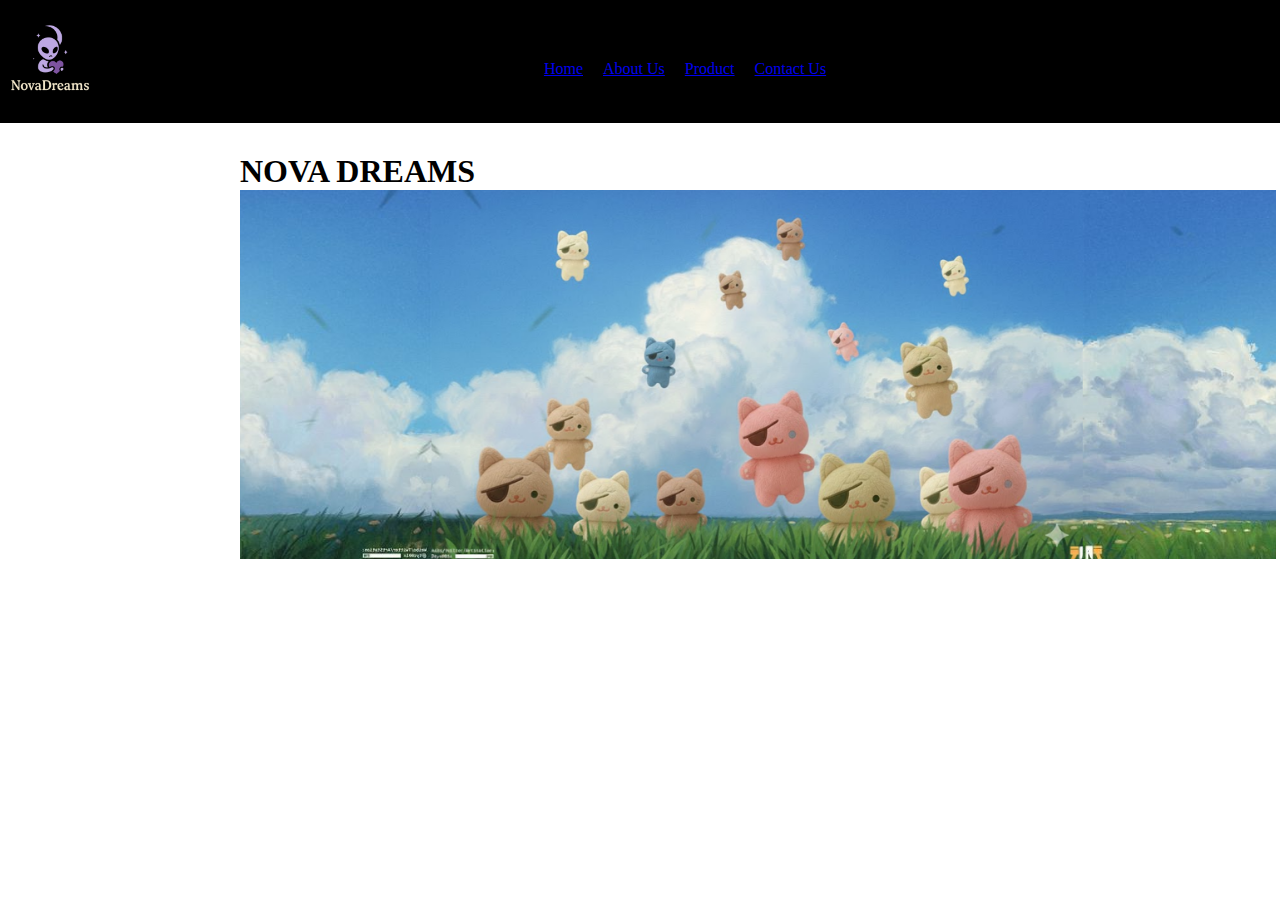
<file: index.html>
<!DOCTYPE html>
<html lang="en">
<head>
    <meta charset="UTF-8">
    <meta name="viewport" content="width=device-width, initial-scale=1.0">
    <title>NovaDreams</title>
    <link rel="stylesheet" href="style.css">

</head>
<body>
    <!--this is header area-->
    <header>
        <div class="logo">
            <img src="images/Logo_Nova.png" alt="Logo image"></div>
        <!--this is nav link menu-->
        <nav>
         <ul>
            <div class="na">
            <div><a href="index.html">Home</a></div>         
            <div><a href="about us.html">About Us</a></div>
            <div><a href="product.html">Product</a></div>
            <div><a href="contact us.html">Contact Us</a></div>
        </ul>
    </nav>
    <div class="pin">
        <ol>
            <li></li>
            <li></li>
            <li></li>
        </ol>
     </div>
    </header>
    <!--main content-->
        <div class="name"><h1>NOVA DREAMS</h1></div>
      <div class="banner"><img src="images/Bannerr.png">
    <main>

    </main>
    </header>
    
</body>
</html>
</file>
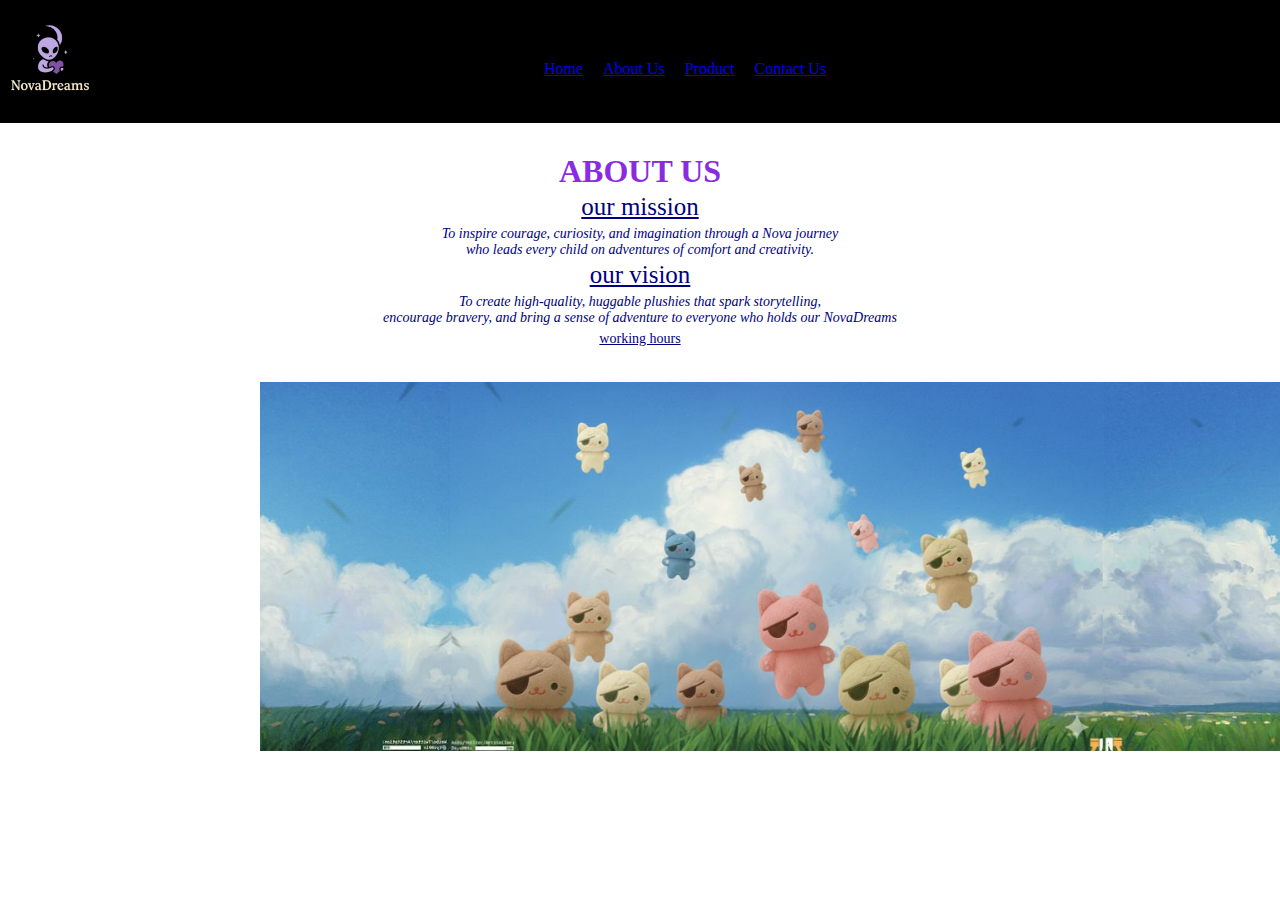
<file: about us.html>
<!DOCTYPE html>
<html lang="en">
<head>
    <meta charset="UTF-8">
    <meta name="viewport" content="width=device-width, initial-scale=1.0">
    <title>NovaDreams</title>
    <link rel="stylesheet" href="style.css">
</head>
    <!--this is header area-->
    <header>
        <div class="logo">
            <img src="images/Logo_Nova.png" alt="Logo image"></div>
        <!--this is nav link menu-->
        <nav>
         <ul>
            <div class="na">
            <div><a href="index.html">Home</a></div>         
            <div><a href="about us.html">About Us</a></div>
            <div><a href="product.html">Product</a></div>
            <div><a href="contact us.html">Contact Us</a></div>
        </ul>
    </nav>
    <div class="pin">
        <ol>
            <li></li>
            <li></li>
            <li></li>
        </ol>
     </div>
    </header>
    <h1>
        <div class="yes">
        <p style="text-align: center;"><b>ABOUT US</b></p>
        </h1>

        <div class="no">
        <p style="text-align: center;"><u>our mission</u></p>

        <div class="txt">
        <p style="text-align: center;"><i>To inspire courage, curiosity, and imagination through a Nova journey</i></p>
        <p style="text-align: center;"><i>who leads every child on adventures of comfort and creativity.</i></p>

        <div class="nono">
        <p style="text-align: center;"><u>our vision</u></style>
        
        <div class="txtxt">
        <p style="text-align: center;"><i>To create high-quality, huggable plushies that spark storytelling,</i></p>
        <p style="text-align: center;"><i>encourage bravery, and bring a sense of adventure to everyone who holds our NovaDreams</i></p>

        <div class="wrk">
        <p style="text-align: center;"><u>working hours</u></p>

        <div class="pic">
        <img src="images/Bannerr.png">
</file>
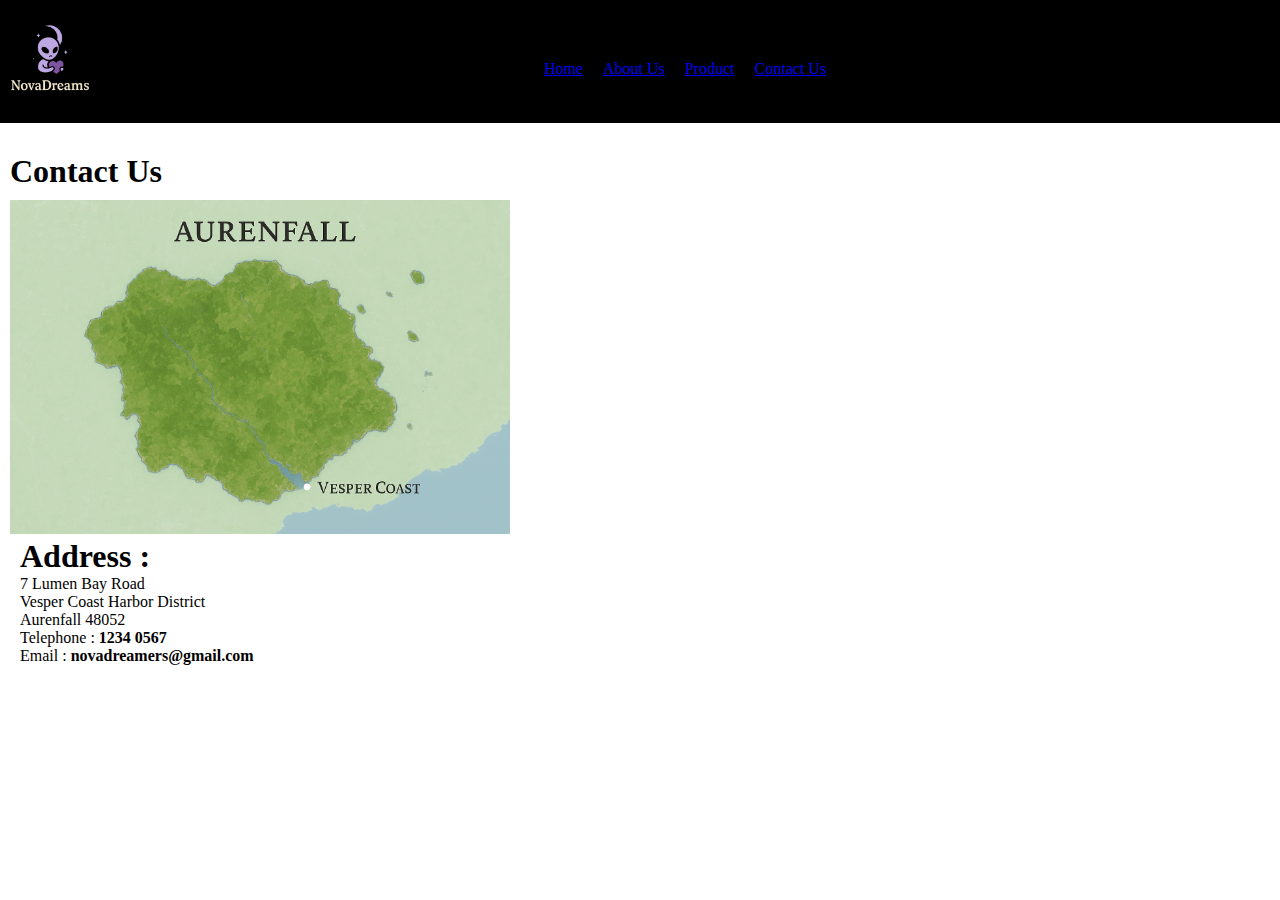
<file: contact us.html>
<!DOCTYPE html>
<html lang="en">
<head>
    <meta charset="UTF-8">
    <meta name="viewport" content="width=device-width, initial-scale=1.0">
    <title>NovaDreams</title>
    <link rel="stylesheet" href="style.css">
</head>
<body>
    <!--this is header area-->
    <header>
        <div class="logo">
            <img src="images/Logo_Nova.png" alt="Logo image"></div>
        <!--this is nav link menu-->
        <nav>
         <ul>
            <div class="na">
            <div><a href="index.html">Home</a></div>         
            <div><a href="about us.html">About Us</a></div>
            <div><a href="product.html">Product</a></div>
            <div><a href="contact us.html">Contact Us</a></div>
        </ul>
    </nav>
    <div class="pin">
        <ol>
            <li></li>
            <li></li>
            <li></li>
        </ol>
     </div>
    </header>

    <h1><p style="margin-left: 10px;">Contact Us</p></h1>
    <div class="map">
    <img src="images/aurenfall_map.png" style="align-content: center;" width="500">
        <h1><p style="margin-left: 10px;">Address : </p></h1>
        <p style="margin-left: 10px;">7 Lumen Bay Road</p>
        <p style="margin-left: 10px;">Vesper Coast Harbor District</p>
        <p style="margin-left: 10px;">Aurenfall 48052</p>
        <p style="margin-left: 10px;">Telephone : <b>1234 0567</b></p>
        <p style="margin-left: 10px;">Email : <b>novadreamers@gmail.com</b></p>

        



    </div>
</file>
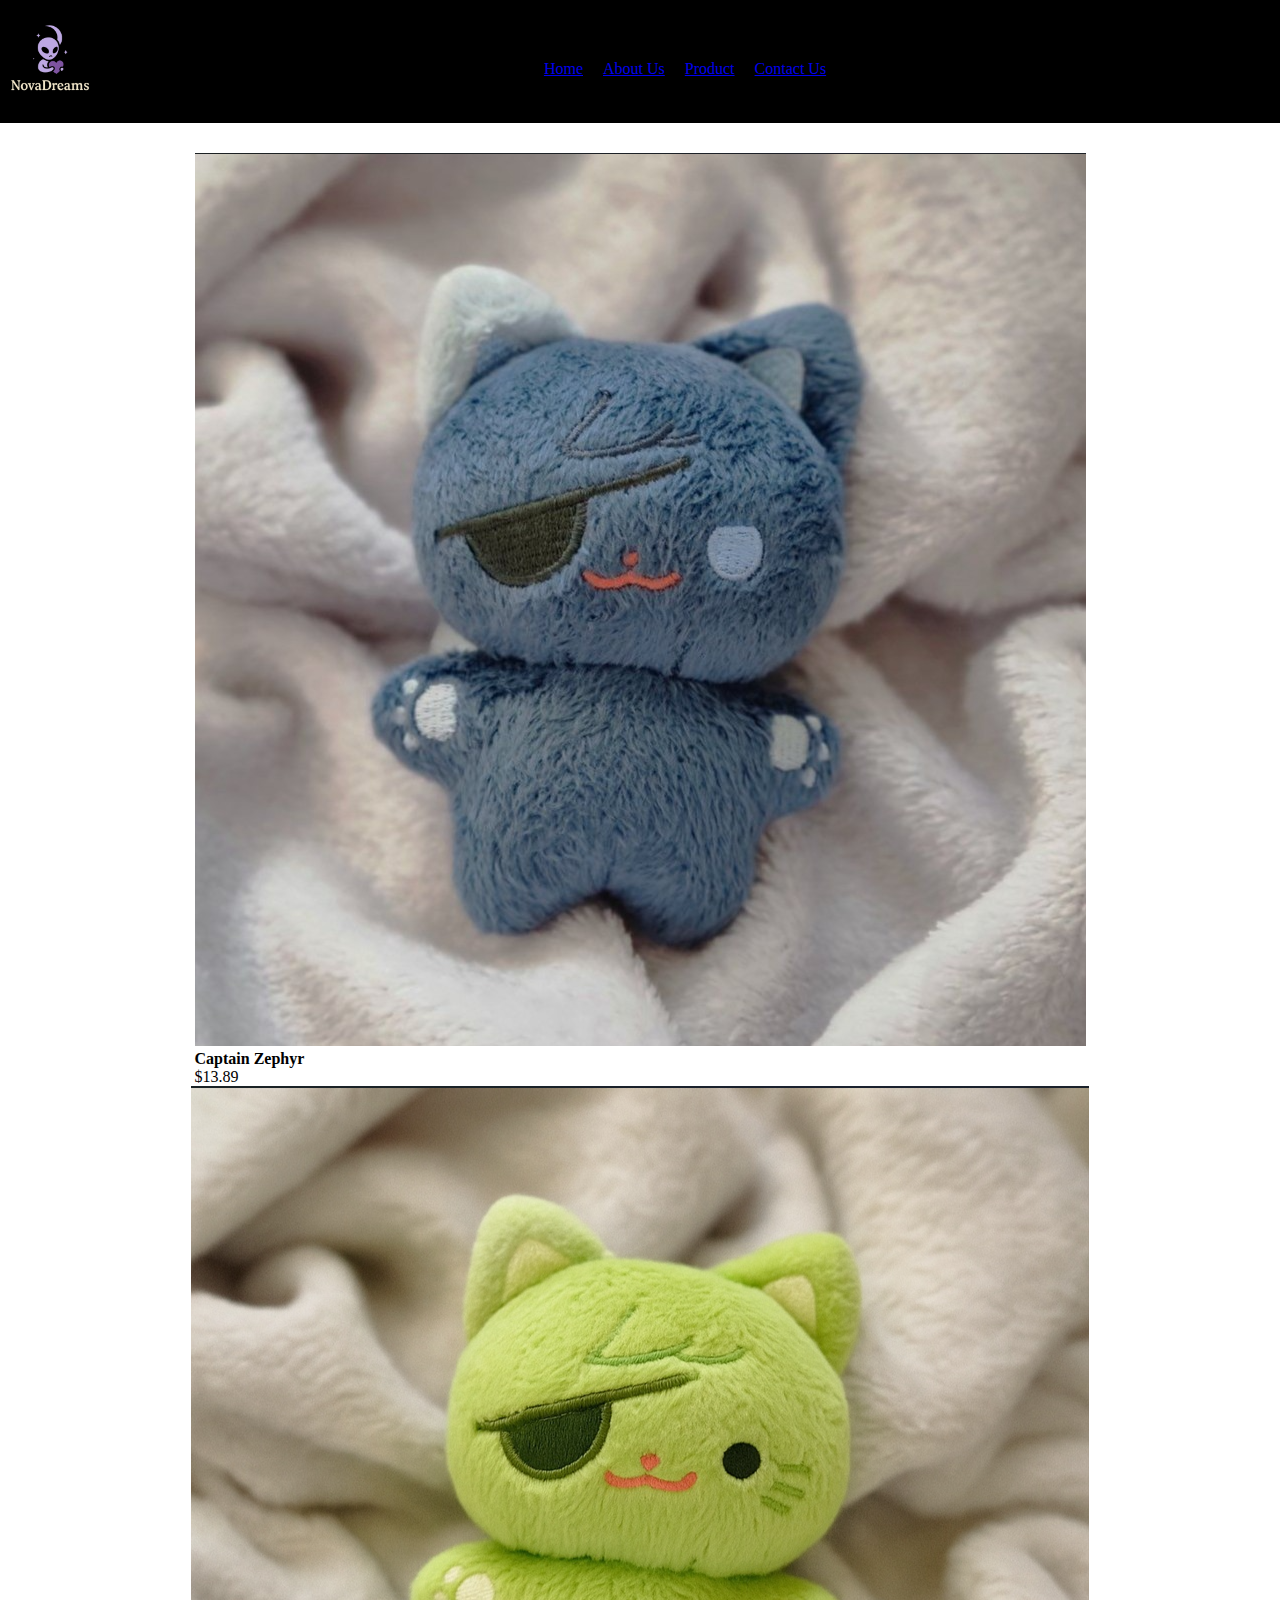
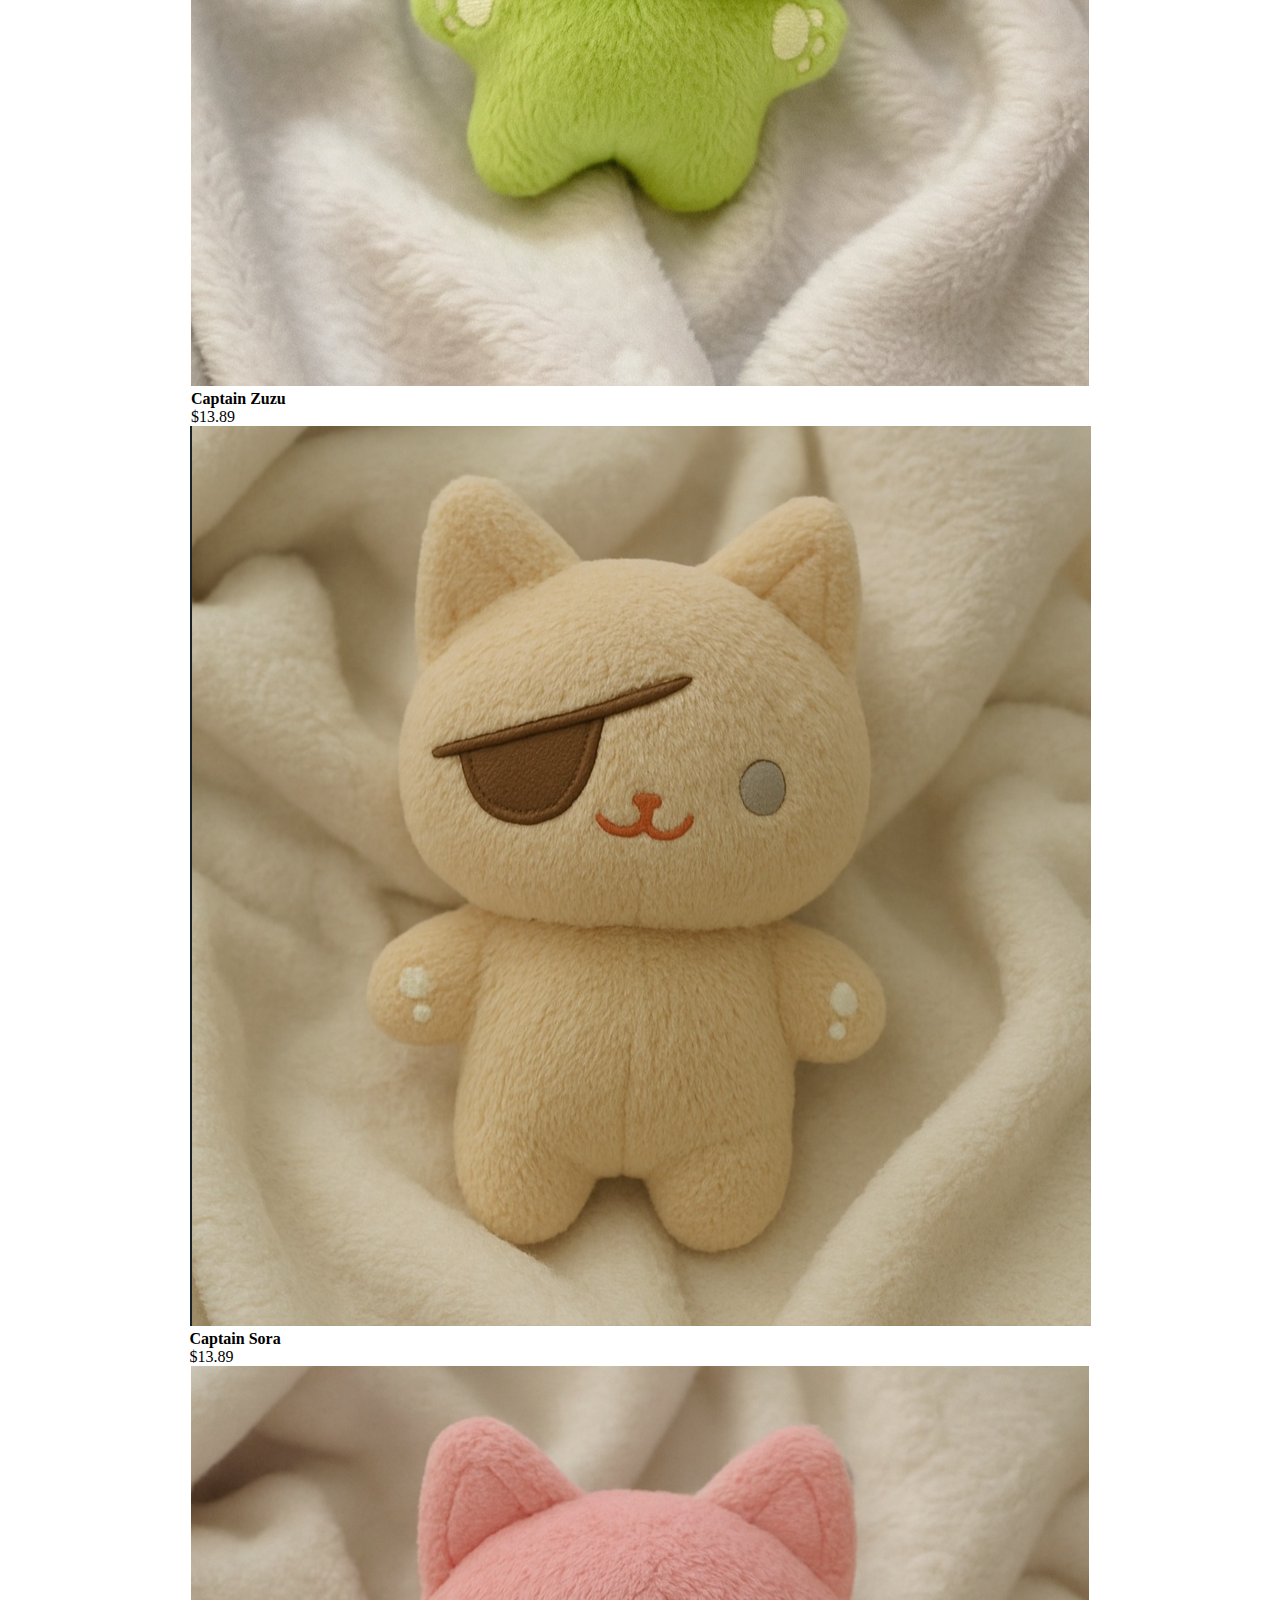
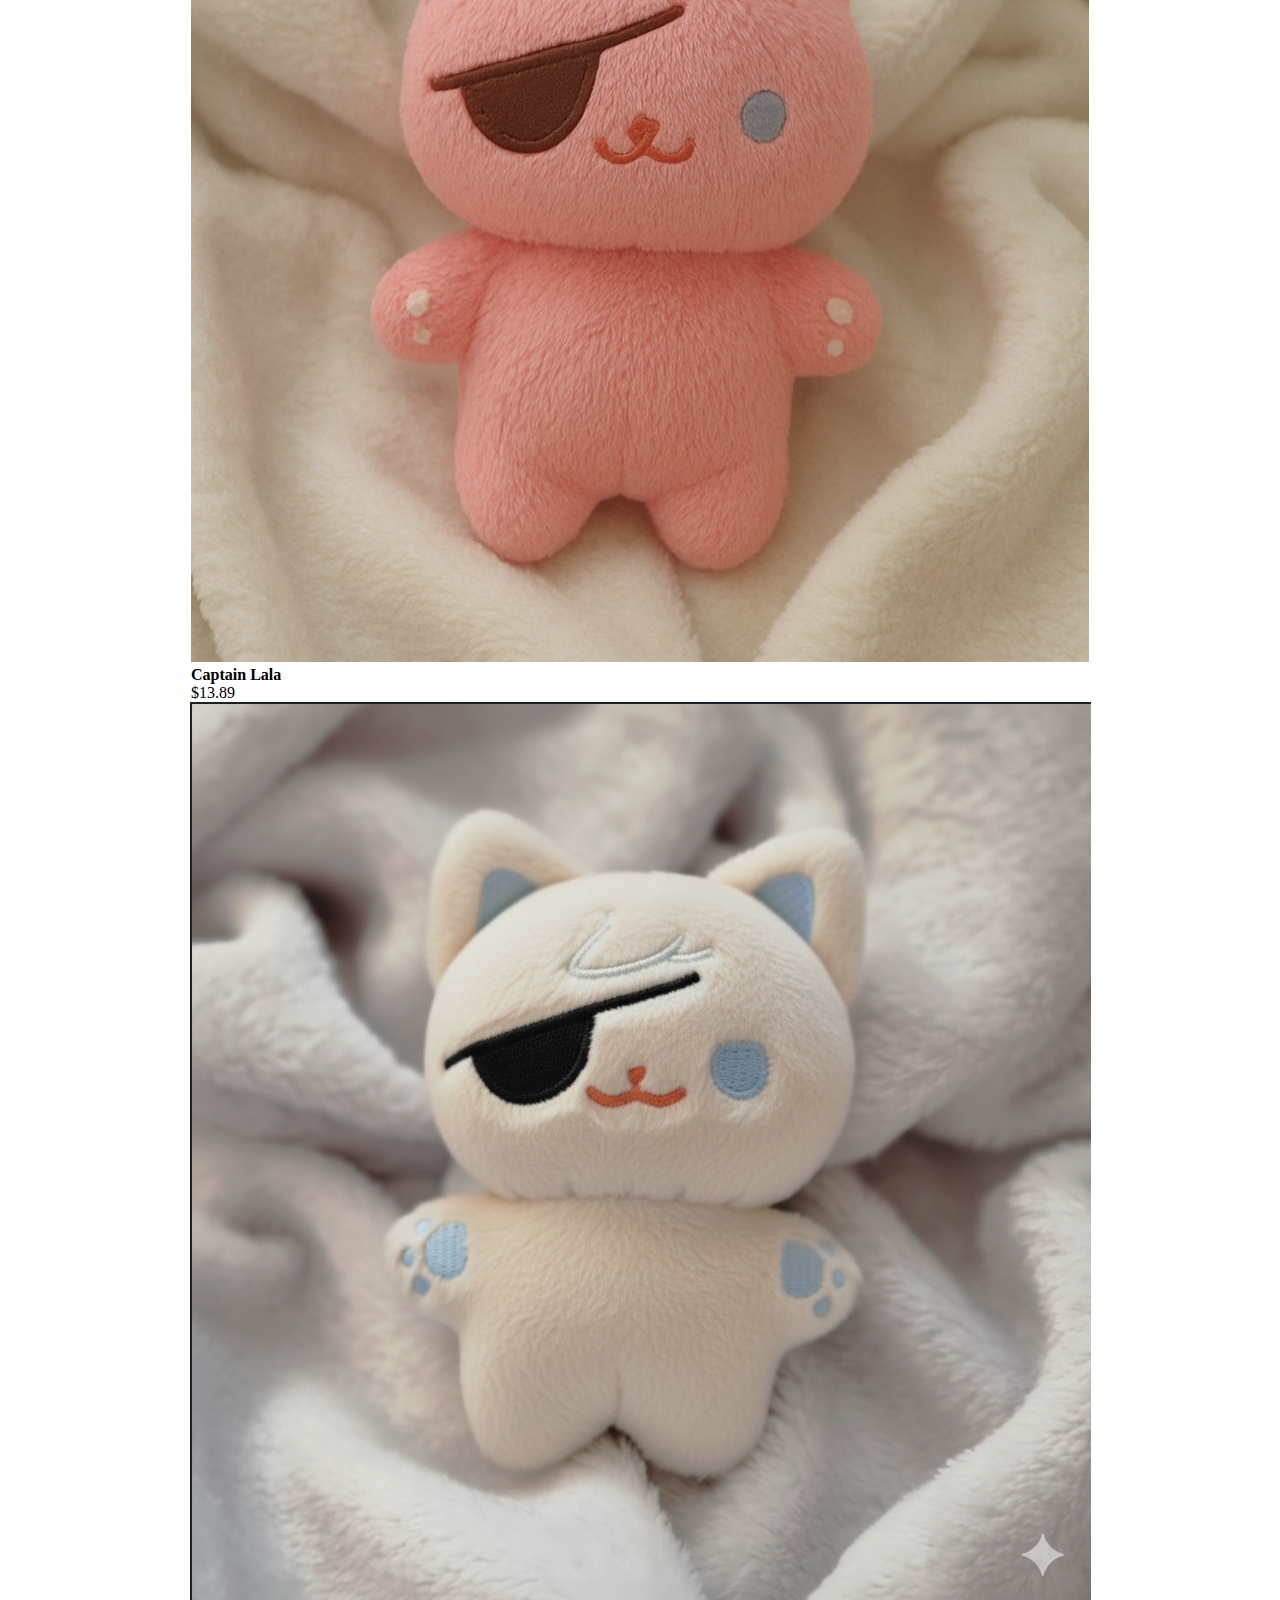
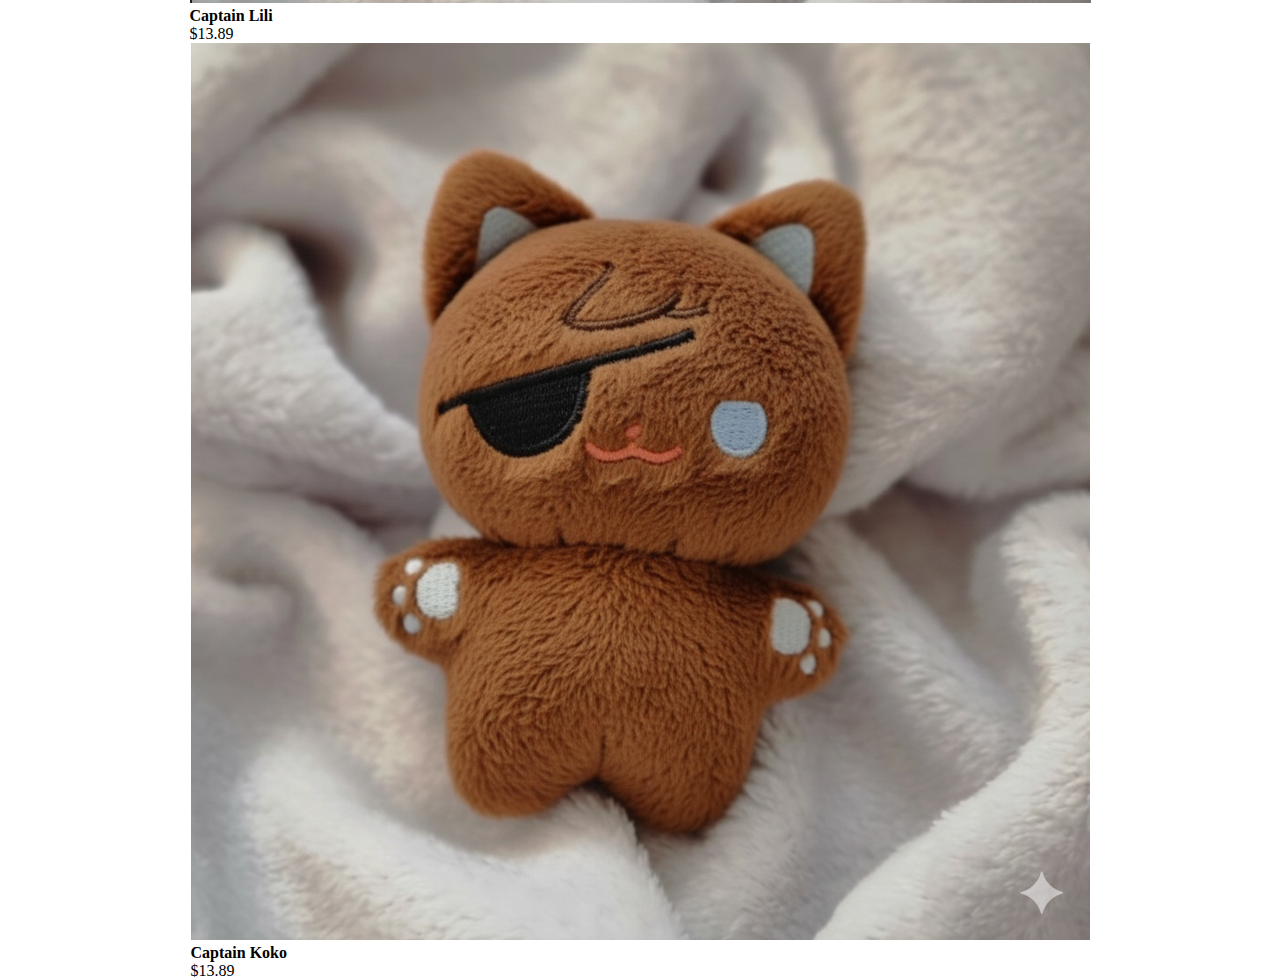
<file: product.html>
<!DOCTYPE html>
<html lang="en">
<head>
    <meta charset="UTF-8">
    <meta name="viewport" content="width=device-width, initial-scale=1.0">
    <title>NovaDreams</title>
    <link rel="stylesheet" href="style.css">
</head>
<body>
    <!--this is header area-->
    <header>
        <div class="logo">
            <img src="images/Logo_Nova.png" alt="Logo image"></div>
        <!--this is nav link menu-->
        <nav>
         <ul>
            <div class="na">
            <div><a href="index.html">Home</a></div>         
            <div><a href="about us.html">About Us</a></div>
            <div><a href="product.html">Product</a></div>
            <div><a href="contact us.html">Contact Us</a></div>
        </ul>
    </nav>
    <div class="pin">
        <ol>
            <li></li>
            <li></li>
            <li></li>
        </ol>
     </div>
    </header>
    <!--main content-->
    <main>
        <h1 style="text-align: center;"></h1>
        <div class="products">
            <article>
                <img src="images/Blue_Plushie.png" alt="Blue Plushie">
                <P><b>Captain Zephyr</b>
                <br>$13.89
                </P>
            </article>
            <article>
                <img src="images/Green_Plushie.png" alt="Green_Plushie">
                <P><b>Captain Zuzu</b>
                <br>$13.89
                </P>
            </article>
                <article>
                <img src="images/Beige_Plushie.png" 
                alt="Beige_Plushie">
                <P><b>Captain Sora</b>
                <br>$13.89
                </P>
            </article>
                <article>
                <img src="images/Pink_Plushie.png" 
                alt="Pink_Plushie">
                <P><b>Captain Lala</b>
                <br>$13.89
                </P>
            </article>
                <article>
                <img src="images/Cream_Plushie.png" 
                alt="Cream_Plushie">
                <P><b>Captain Lili</b>
                <br>$13.89
                </P>
            </article>   
                <article>
                <img src="images/Brown_Plushie.png" 
                alt="Brown_Plushie">
                <P><b>Captain Koko</b>
                <br>$13.89
                </P>
            
            
            
            </article>


        </div>
</file>
<file: style.css>
*{
    margin: 0;
    padding: 0;
    box-sizing: border-box;

}
.logo{
    width: 100px
}

.logo img{
    width: 100%
}

.nav ul{
    display: flex;
    gap: 20px;
    list-style-type: none;
}

.na{
    display: flex;
    gap: 20px;
    list-style-type: square;

    margin-top: 50px;
    
}


.nav ul a{
    text-decoration: none;
}



.pin ol {
    display: flex;
    list-style-type: none;
    gap: 5px;
}


header{
    display:flex;
    justify-content: space-between;
    background-color: black;
    color:blueviolet;
    padding: 10px 0px 10px 0px;
    margin-bottom: 30px;
    
    
}
/* content area here */

.banner{
    display: block;
    margin-left: 240px;
    margin-right: 50px;
    width: 50%;
}

body {
    margin: 0;
    padding: 0;
}

.name {
    display: block;
    margin-left: 240px;
    margin-right: 50px;
    width: 50%;
    text-align: justify;
}


main {
    margin: 0;
    padding: 0;
    width: 100%;
}

/* main content */
.products{
    display: flex;
    justify-content: center;
    flex-wrap: wrap;
    
    width: 100%;
    max-width: 1200px;
    margin-left: auto;
    margin-right: auto;
}

.yes{
    margin: 0%;
    color: blueviolet;
}

.no{
    margin-top: 3px;
    color: navy;
    font-size: 25px;
}

.txt{
    margin-top: 5px;
    font-size: 14px;
}

.nono{
    margin-top: 3px;
    font-size: 25px;
}

.txtxt{
    margin-top: 5px;
    font-size: 14px;
}

.wrk{
    margin-top: 5px;
    font-size: 14px;
}

.pic{
    display: block;
    margin-top: 35px;
    margin-left: 260px;
    margin-right: 50px;
    width: 50%;
}

.map{
    display: block;
    margin-top: 10px;
    margin-left: 10px;
}
</file>
